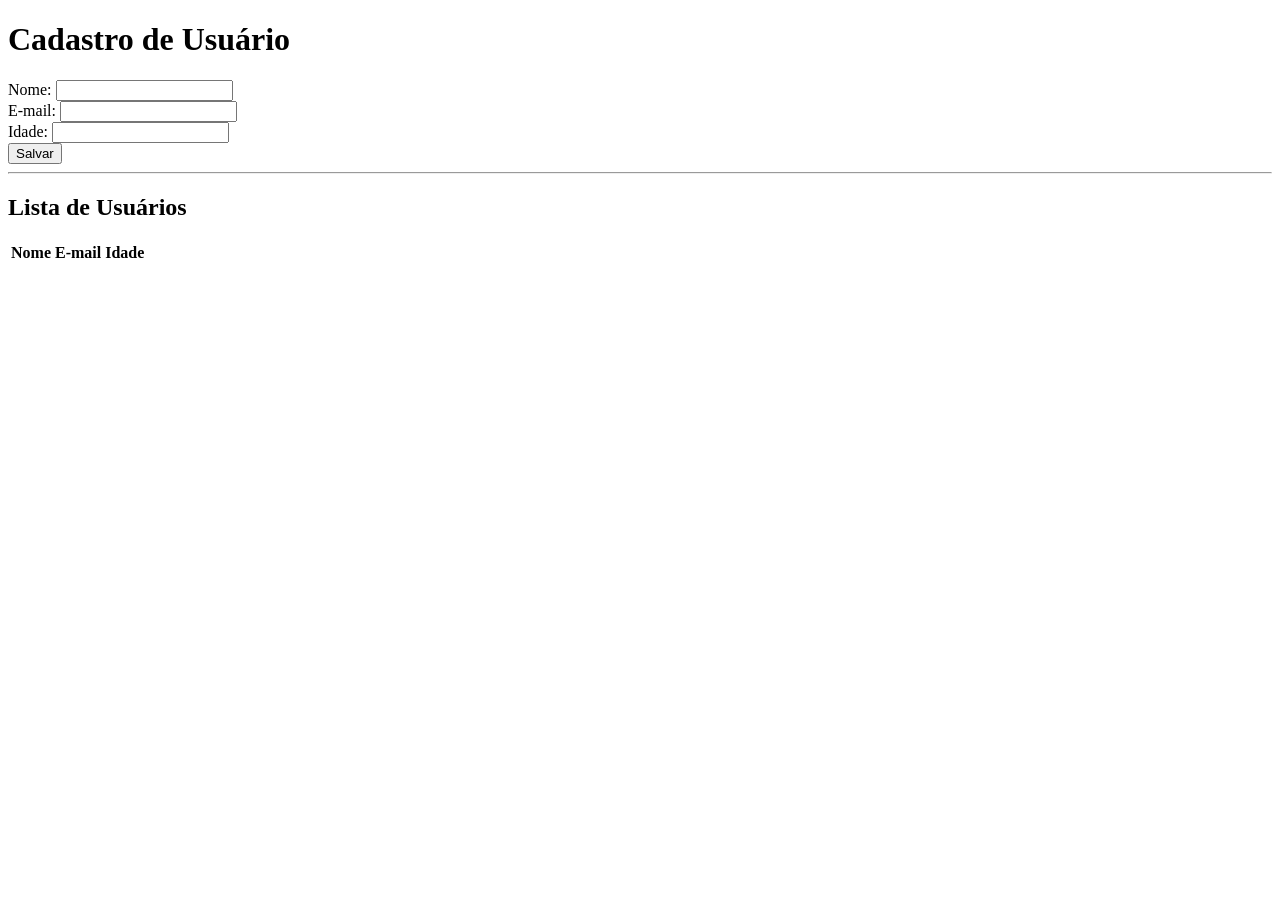
<file: src/main/resources/templates/index.html>
<!DOCTYPE html>
<html xmlns:th="http://www.thymeleaf.org">
<head>
    <meta charset="UTF-8">
    <title>Cadastro de Usuário</title>
    <link rel="stylesheet" th:href="@{/css/style.css}">
</head>
<body>
<div class="container">
    <h1>Cadastro de Usuário</h1>
    <form th:action="@{/usuarios/salvar}" th:object="${usuario}" method="post">
        <div class="form-group">
            <label for="nome">Nome:</label>
            <input type="text" id="nome" th:field="*{nome}" required />
        </div>
        <div class="form-group">
            <label for="email">E-mail:</label>
            <input type="email" id="email" th:field="*{email}" required />
        </div>
        <div class="form-group">
            <label for="idade">Idade:</label>
            <input type="text" id="idade" th:field="*{idade}" required />
        </div>
        <button type="submit">Salvar</button>
    </form>
    <hr>
    <h2>Lista de Usuários</h2>
    <table>
        <thead>
        <tr>
            <th>Nome</th>
            <th>E-mail</th>
            <th>Idade</th>
        </tr>
        </thead>
        <tbody>
        <tr th:each="u : ${usuarios}">
            <td th:text="${u.nome}"></td>
            <td th:text="${u.email}"></td>
            <td th:text="${u.getIdade()}"></td>
        </tr>
        </tbody>
    </table>
</div>
</body>
</html>
</file>
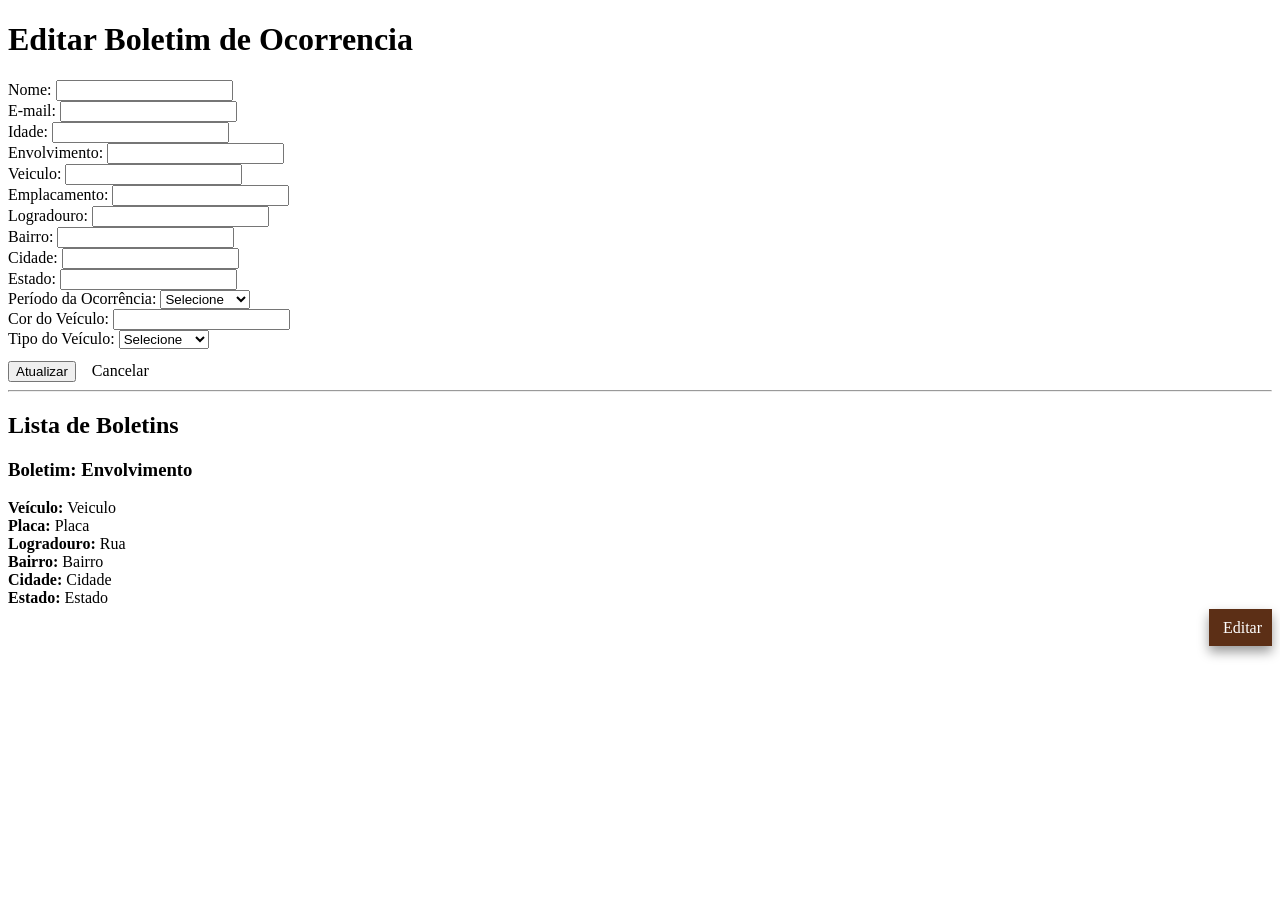
<file: src/main/resources/templates/editar.html>
<!DOCTYPE html>
<html lang="pt-BR" xmlns:th="http://www.thymeleaf.org">
<head>
    <meta charset="UTF-8">
    <title>Editar Boletim de Ocorrencia</title>
    <link rel="stylesheet" th:href="@{/css/style.css}">
</head>
<body>
<!-- use navbar fragment -->
<div th:replace="fragments :: navbar"></div>

<div class="container">
    <h1>Editar Boletim de Ocorrencia</h1>

    <form th:action="@{/boletim/atualizar}" th:object="${usuario}" method="post">
        <!-- hidden id field required by backend PUT endpoint -->
        <input type="hidden" th:field="*{id}" />

        <div class="form-group">
            <label for="nome">Nome:</label>
            <input type="text" id="nome" th:field="*{nome}" required />
        </div>

        <div class="form-group">
            <label for="email">E-mail:</label>
            <input type="email" id="email" th:field="*{email}" required />
        </div>

        <div class="form-group">
            <label for="idade">Idade:</label>
            <input type="text" id="idade" th:field="*{idade}" required />
        </div>

        <div class="form-group">
            <label for="envolvimento">Envolvimento:</label>
            <input type="text" id="envolvimento" th:field="*{envolvimento}" required />
        </div>

        <div class="form-group">
            <label for="veiculo">Veiculo:</label>
            <input type="text" id="veiculo" th:field="*{veiculo}" required />
        </div>

        <div class="form-group">
            <label for="emplacamento">Emplacamento:</label>
            <input type="text" id="emplacamento" th:field="*{emplacamento}" required />
        </div>

        <div class="form-group">
            <label for="logradouro">Logradouro:</label>
            <input type="text" id="logradouro" th:field="*{logradouroOcorrencia}" required />
        </div>

        <div class="form-group">
            <label for="bairro">Bairro:</label>
            <input type="text" id="bairro" th:field="*{bairroOcorrencia}" required />
        </div>

        <div class="form-group">
            <label for="cidade">Cidade:</label>
            <input type="text" id="cidade" th:field="*{cidadeOcorrencia}" required />
        </div>

        <div class="form-group">
            <label for="estado">Estado:</label>
            <input type="text" id="estado" th:field="*{estadoOcorrencia}" required />
        </div>

        <div class="form-group">
            <label for="periodoOcorrencia">Período da Ocorrência:</label>
            <select id="periodoOcorrencia" th:field="*{periodoOcorrencia}" required>
                <option value="">Selecione</option>
                <option value="Manhã">Manhã</option>
                <option value="Tarde">Tarde</option>
                <option value="Noite">Noite</option>
                <option value="Madrugada">Madrugada</option>
            </select>
        </div>

        <div class="form-group">
            <label for="corVeiculo">Cor do Veículo:</label>
            <input type="text" id="corVeiculo" th:field="*{corVeiculo}" required />
        </div>

        <div class="form-group">
            <label for="tipoVeiculo">Tipo do Veículo:</label>
            <select id="tipoVeiculo" th:field="*{tipoVeiculo}" required>
                <option value="">Selecione</option>
                <option value="Carro">Carro</option>
                <option value="Motocicleta">Motocicleta</option>
                <option value="Caminhão">Caminhão</option>
                <option value="Outro">Outro</option>
            </select>
        </div>

        <div style="margin-top:12px;">
            <button type="submit">Atualizar</button>
            <a th:href="@{/}" style="margin-left:12px; text-decoration:none;">Cancelar</a>
        </div>
    </form>

    <hr />

    <h2>Lista de Boletins</h2>
    <div class="boletins">
        <div class="boletim" th:each="u : ${usuarios}">
            <h3 class="boletim-titulo">Boletim: <span th:text="${u.envolvimento}">Envolvimento</span></h3>
            <div class="boletim-field">
                <strong>Veículo:</strong>
                <span th:text="${u.veiculo}">Veiculo</span>
            </div>
            <div class="boletim-field">
                <strong>Placa:</strong>
                <span th:text="${u.emplacamento}">Placa</span>
            </div>
            <div class="boletim-field">
                <strong>Logradouro:</strong>
                <span th:text="${u.logradouroOcorrencia}">Rua</span>
            </div>
            <div class="boletim-field">
                <strong>Bairro:</strong>
                <span th:text="${u.bairroOcorrencia}">Bairro</span>
            </div>
            <div class="boletim-field">
                <strong>Cidade:</strong>
                <span th:text="${u.cidadeOcorrencia}">Cidade</span>
            </div>
            <div class="boletim-field">
                <strong>Estado:</strong>
                <span th:text="${u.estadoOcorrencia}">Estado</span>
            </div>
            <div class="boletim-actions" style="margin-top:12px; text-align:right;">
                <a th:if="${u.id != null}"
                   th:href="@{/boletim/editar/{id}(id=${u.id})}"
                   class="btn btn-sm btn-primary boletim-edit-btn"
                   title="Editar usuário"
                   style="border:2px;box-shadow: 0 6px 12px rgba(0,0,0,0.4); border-color: #8b6f47;text-decoration: none; padding: 10px; color:#fff;background-color:#5c2f16;">
                    <i class="fa fa-edit" aria-hidden="true"></i>&nbsp;Editar
                </a>
            </div>
        </div>
    </div>

</div>
</body>
</html>
</file>
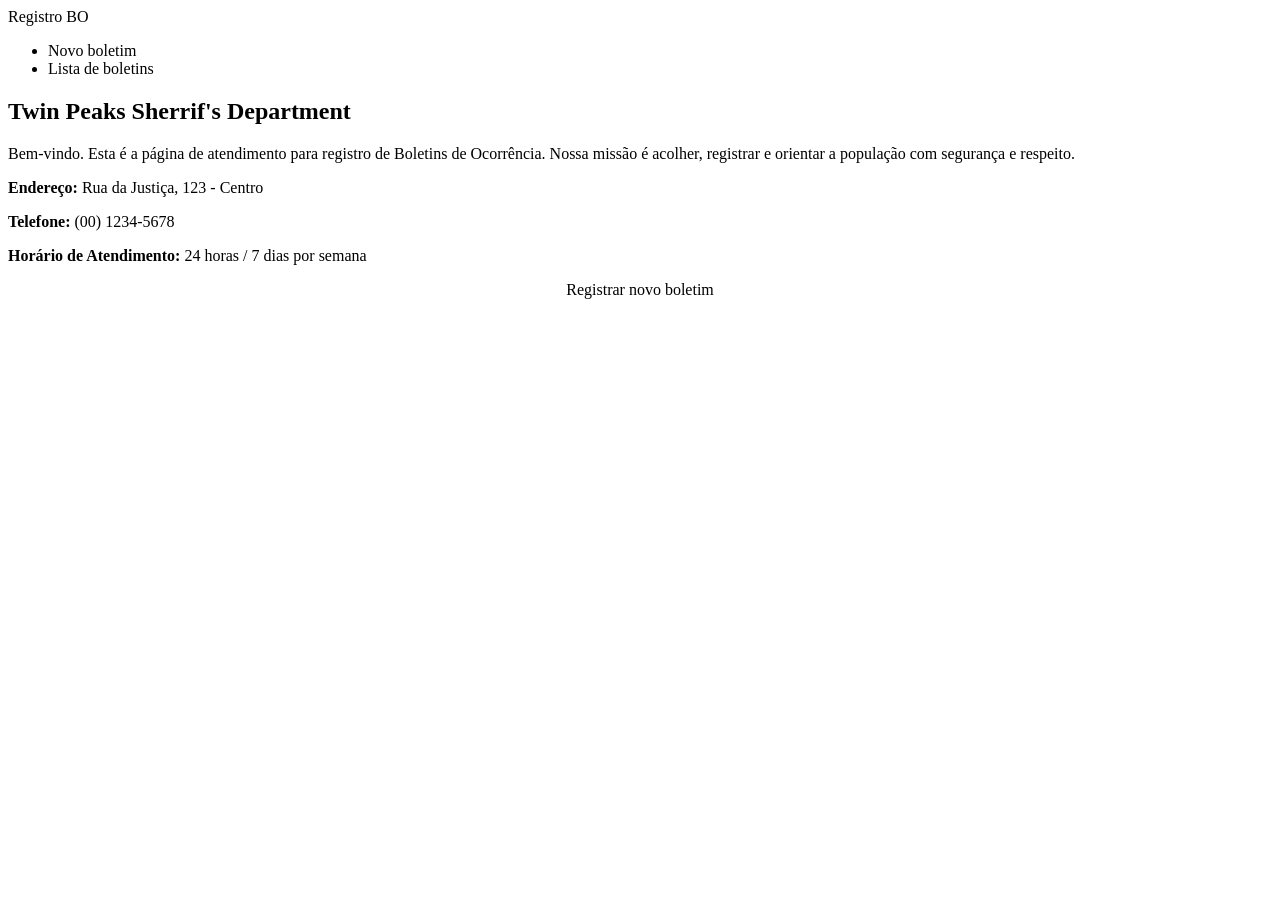
<file: src/main/resources/templates/fragments.html>
<!DOCTYPE html>
<html lang="pt-BR" xmlns:th="http://www.thymeleaf.org">
<head>
    <meta charset="UTF-8">
    <title>Delegacia - Página Inicial</title>
</head>
<body>
<!-- Navbar fragment to be reused across templates -->
<nav th:fragment="navbar" class="navbar">
    <div class="brand">Registro BO</div>
    <ul class="nav-links">
        <li><a th:href="@{/}" class="nav-link">Novo boletim</a></li>
        <li><a th:href="@{/boletim}" class="nav-link">Lista de boletins</a></li>
    </ul>
</nav>

<!-- Frontpage fragment: seção inicial da delegacia (pt-BR) -->
<section th:fragment="frontpage" class="frontpage" >
    <div class="container">
        <h1>Twin Peaks Sherrif's Department</h1>
        <p class="frontpage-lead">Bem-vindo. Esta é a página de atendimento para registro de Boletins de Ocorrência. Nossa missão é acolher, registrar e orientar a população com segurança e respeito.</p>
        <div class="frontpage-contact">
            <p><strong>Endereço:</strong> Rua da Justiça, 123 - Centro</p>
            <p><strong>Telefone:</strong> (00) 1234-5678</p>
            <p><strong>Horário de Atendimento:</strong> 24 horas / 7 dias por semana</p>
        </div>
        <div style="text-align:center; margin-top:16px;">
            <a th:href="@{/#form}" class="frontpage-cta">Registrar novo boletim</a>
        </div>
    </div>
</section>

</body>
</html>
</file>
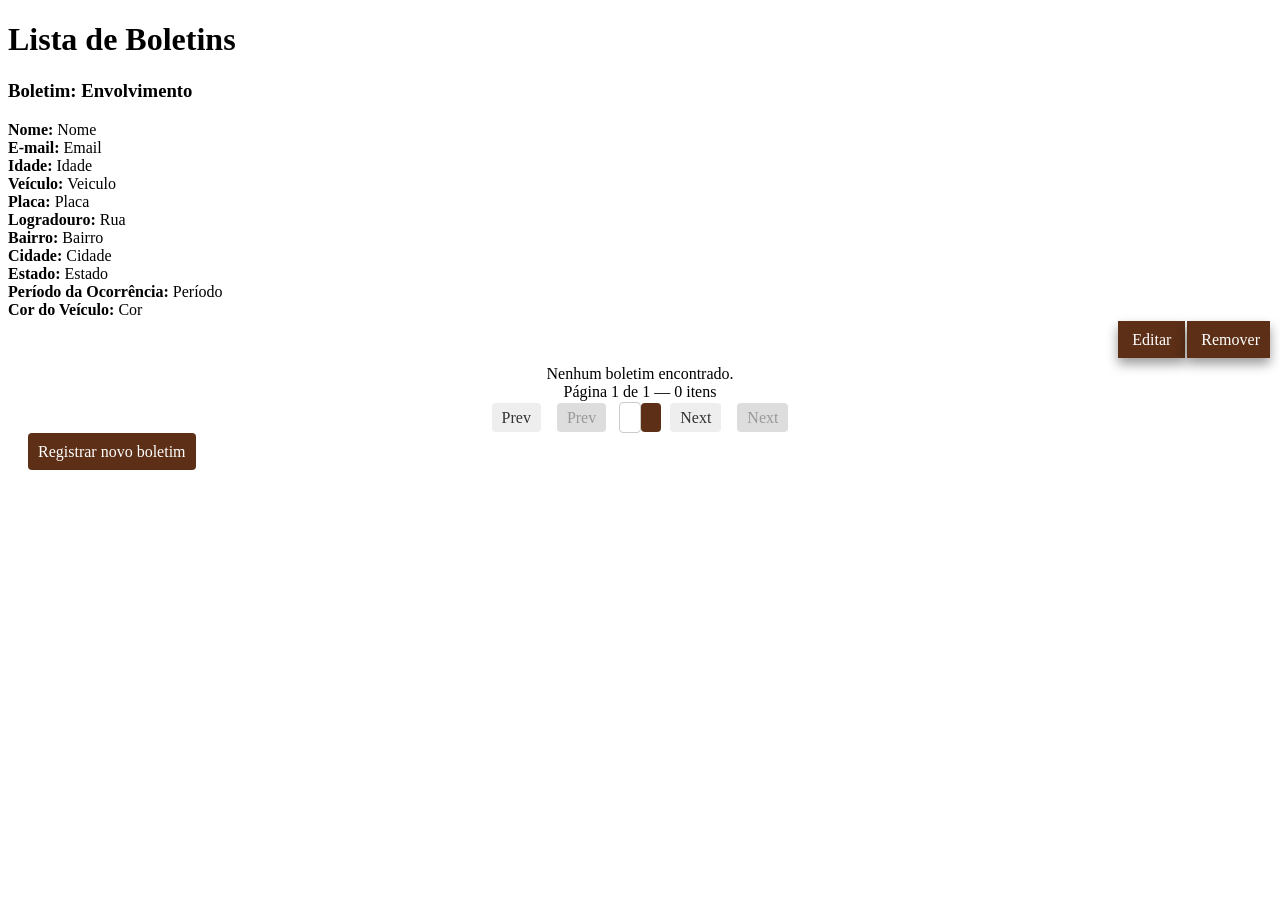
<file: src/main/resources/templates/list.html>
<!DOCTYPE html>
<html lang="pt-BR" xmlns:th="http://www.thymeleaf.org">
<head>
    <meta charset="UTF-8">
    <title>Lista de Boletins</title>
    <link rel="stylesheet" th:href="@{/css/style.css}">
</head>
<body>
<!-- use navbar fragment -->
<div th:replace="fragments :: navbar"></div>

<div class="container">
    <h1>Lista de Boletins</h1>

    <div class="boletins">
        <div class="boletim" th:each="u : ${usuarios}">
            <h3 class="boletim-titulo">Boletim: <span th:text="${u.numeroBoletimOriginal}">Envolvimento</span></h3>

            <div class="boletim-field">
                <strong>Nome:</strong>
                <span th:text="${u.maskedNome}">Nome</span>
            </div>

            <div class="boletim-field">
                <strong>E-mail:</strong>
                <span th:text="${u.getMaskedEmail}">Email</span>
            </div>

            <div class="boletim-field">
                <strong>Idade:</strong>
                <span th:text="${u.idade}">Idade</span>
            </div>

            <div class="boletim-field">
                <strong>Veículo:</strong>
                <span th:text="${u.veiculo}">Veiculo</span>
            </div>

            <div class="boletim-field">
                <strong>Placa:</strong>
                <span th:text="${u.getMaskedEmplacamento}">Placa</span>
            </div>

            <div class="boletim-field">
                <strong>Logradouro:</strong>
                <span th:text="${u.getMaskedLogradouroOcorrencia}">Rua</span>
            </div>

            <div class="boletim-field">
                <strong>Bairro:</strong>
                <span th:text="${u.getMaskedBairroOcorrencia}">Bairro</span>
            </div>

            <div class="boletim-field">
                <strong>Cidade:</strong>
                <span th:text="${u.getMaskedCidadeOcorrencia}">Cidade</span>
            </div>

            <div class="boletim-field">
                <strong>Estado:</strong>
                <span th:text="${u.estadoOcorrencia}">Estado</span>
            </div>

            <div class="boletim-field">
                <strong>Período da Ocorrência:</strong>
                <span th:text="${u.periodoOcorrencia}">Período</span>
            </div>

            <div class="boletim-field">
                <strong>Cor do Veículo:</strong>
                <span th:text="${u.corVeiculo}">Cor</span>
            </div>

<!--            <div class="boletim-field">-->
<!--                <strong>Tipo do Veículo:</strong>-->
<!--                <span th:text="${u.tipoVeiculo}">Tipo</span>-->
<!--            </div>-->

            <div class="boletim-actions" style="margin-top:12px; text-align:right;">
                <a th:if="${u.id != null}"
                   th:href="@{/boletim/editar/{id}(id=${u.id})}"
                   class="btn btn-sm btn-primary boletim-edit-btn"
                   title="Editar"
                   style="border:2px;box-shadow: 0 6px 12px rgba(0,0,0,0.4); border-color: #8b6f47;text-decoration: none; padding: 10px; color:#fff;background-color:#5c2f16;">
                    <i class="fa fa-edit" aria-hidden="true"></i>&nbsp;Editar
                </a>
                <a th:if="${u.id != null}"
                   th:href="@{/boletim/remover/{id}(id=${u.id})}"
                   class="btn btn-sm btn-primary boletim-edit-btn"
                   title="remover"
                   style="border:2px;box-shadow: 0 6px 12px rgba(0,0,0,0.4); border-color: #8b6f47;text-decoration: none; padding: 10px; color:#fff;background-color:#5c2f16;margin: 2px;">
                    <i class="fa fa-edit" aria-hidden="true"></i>&nbsp;Remover
                </a>
            </div>

        </div>
    </div>

    <!-- pagination controls -->
    <div class="pagination" style="margin:16px; text-align:center;">
        <div th:if="${totalItems == 0}">Nenhum boletim encontrado.</div>

        <div th:if="${totalItems > 0}">
            <div style="margin-bottom:8px;">Página <span th:text="${currentPage}">1</span> de <span th:text="${totalPages}">1</span> — <span th:text="${totalItems}">0</span> itens</div>

            <a th:if="${currentPage > 1}"
               th:href="@{/boletim(page=${currentPage - 1},size=${pageSize})}"
               style="margin:0 6px; text-decoration:none; padding:6px 10px; background:#eee; border-radius:4px; color:#333;">Prev</a>
            <span th:if="${currentPage == 1}" style="margin:0 6px; padding:6px 10px; background:#ddd; border-radius:4px; color:#999;">Prev</span>

            <span th:each="p : ${#numbers.sequence(1, totalPages/110)}" style="margin:3px;">
                <a th:if="${p != currentPage}"
                   th:href="@{/boletim(page=${p},size=${pageSize})}"
                   th:text="${p}"
                   style="text-decoration:none; padding:6px 10px; background:#fff; border:1px solid #ccc; border-radius:4px; color:#333;"></a>
                <span th:if="${p == currentPage}"
                      th:text="${p}"
                      style="text-decoration:none; padding:6px 10px; background:#5c2f16; border-radius:4px; color:#fff;"></span>
            </span>

            <a th:if="${currentPage < totalPages}"
               th:href="@{/boletim(page=${currentPage + 1},size=${pageSize})}"
               style="margin:0 6px; text-decoration:none; padding:6px 10px; background:#eee; border-radius:4px; color:#333;">Next</a>
            <span th:if="${currentPage >= totalPages}" style="margin:0 6px; padding:6px 10px; background:#ddd; border-radius:4px; color:#999;">Next</span>
        </div>
    </div>

    <div style="margin:10px;">
        <a th:href="@{/}" style="margin: 10px; text-decoration:none; padding:10px; background-color:#5c2f16; color:#fff; border-radius:4px;">Registrar novo boletim</a>
    </div>

</div>
</body>
</html>
</file>
